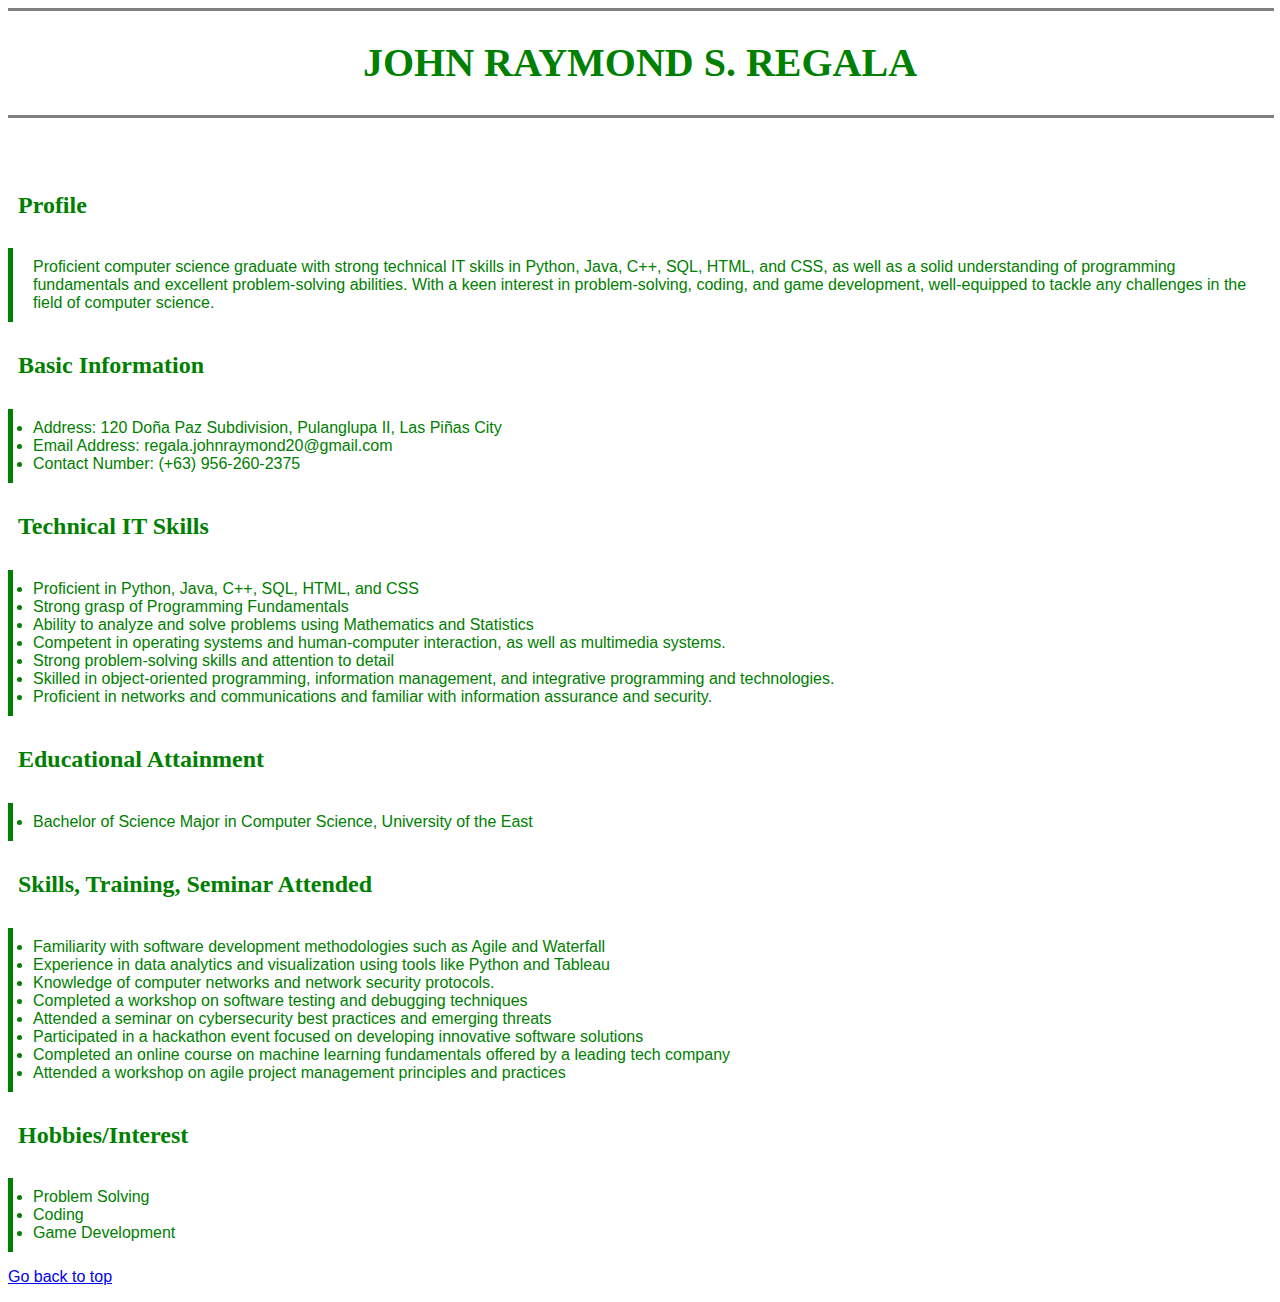
<file: REGALA_RESUME_CSAD.html>
<html lang="en">
<head>
	<title>CSS LIST</title>
	<meta charset="utf-8"/>
  <link rel="stylesheet" type="text/css" href="REGALA_resumeDesign_csad.css">
  
</head>

<body> 
 <div class="container">
		<div class="a">
    <hr width="100%" align="center" color="gray" size="3" NOSHADE>
    <h1>JOHN RAYMOND S. REGALA</h1>
    <hr width="100%" align="center" color="gray" size="3" NOSHADE><br><br>
  </div>
<h2> Profile</h2>
<ul class="j" style="list-style: disc;" >
  Proficient computer science graduate with strong technical IT skills in Python, Java, C++, SQL, HTML, and CSS, as well as a solid understanding of programming fundamentals and excellent problem-solving abilities. With a keen interest in problem-solving, coding, and game development, well-equipped to tackle any challenges in the field of computer science. 
</ul>
	<!--CSAD--REGALA-JOHN-RAYMOND-S.==-->
	<!--My--Resume-->
<!--Green--Border-->
<h2>Basic Information</h2>
<ul class="j" style="list-style: disc;">
  <li>Address: 120 Doña Paz Subdivision, Pulanglupa II, Las Piñas City </li>
  <li>Email Address: regala.johnraymond20@gmail.com</li>
  <li>Contact Number: (+63) 956-260-2375</li>
</ul>

<h2>Technical IT Skills</h2>
<ul class="j" style="list-style: disc;">
  <li>Proficient in Python, Java, C++, SQL, HTML, and CSS</li>
  <li>Strong grasp of Programming Fundamentals</li>
  <li>Ability to analyze and solve problems using Mathematics and Statistics</li>
  <li>Competent in operating systems and human-computer interaction, as well as multimedia systems.</li>
  <li>Strong problem-solving skills and attention to detail</li>
  <li>Skilled in object-oriented programming, information management, and integrative programming and technologies. </li>
  <li>Proficient in networks and communications and familiar with information assurance and security.</li>
</ul>

<h2>Educational Attainment</h2>
<!--Green--Border-->
<ul class="j" style="list-style: disc;">
 <li>Bachelor of Science Major in Computer Science, University of the East</li>
</ul>


  


<h2>Skills, Training, Seminar Attended</h2>
<ul class="j" style="list-style: disc;">
  <li>Familiarity with software development methodologies such as Agile and Waterfall
</li>
   <li>Experience in data analytics and visualization using tools like Python and Tableau
</li>
   <li> Knowledge of computer networks and network security protocols.</li>
   <li> Completed a workshop on software testing and debugging techniques
</li>
   <li> Attended a seminar on cybersecurity best practices and emerging threats
 </li>
   <li> Participated in a hackathon event focused on developing innovative software solutions
</li>
   <li> Completed an online course on machine learning fundamentals offered by a leading tech company
</li>
   <li> Attended a workshop on agile project management principles and practices</li>
</ul>

  
<h2> Hobbies/Interest</h2>
<ul class="j" style="list-style: disc;" >
  <li>Problem Solving</li>
  <li>Coding</li>
  <li>Game Development</li>
</ul>

<a href= "index.html"><p> Go back to top </p></a>
</body>
</html>
</file>
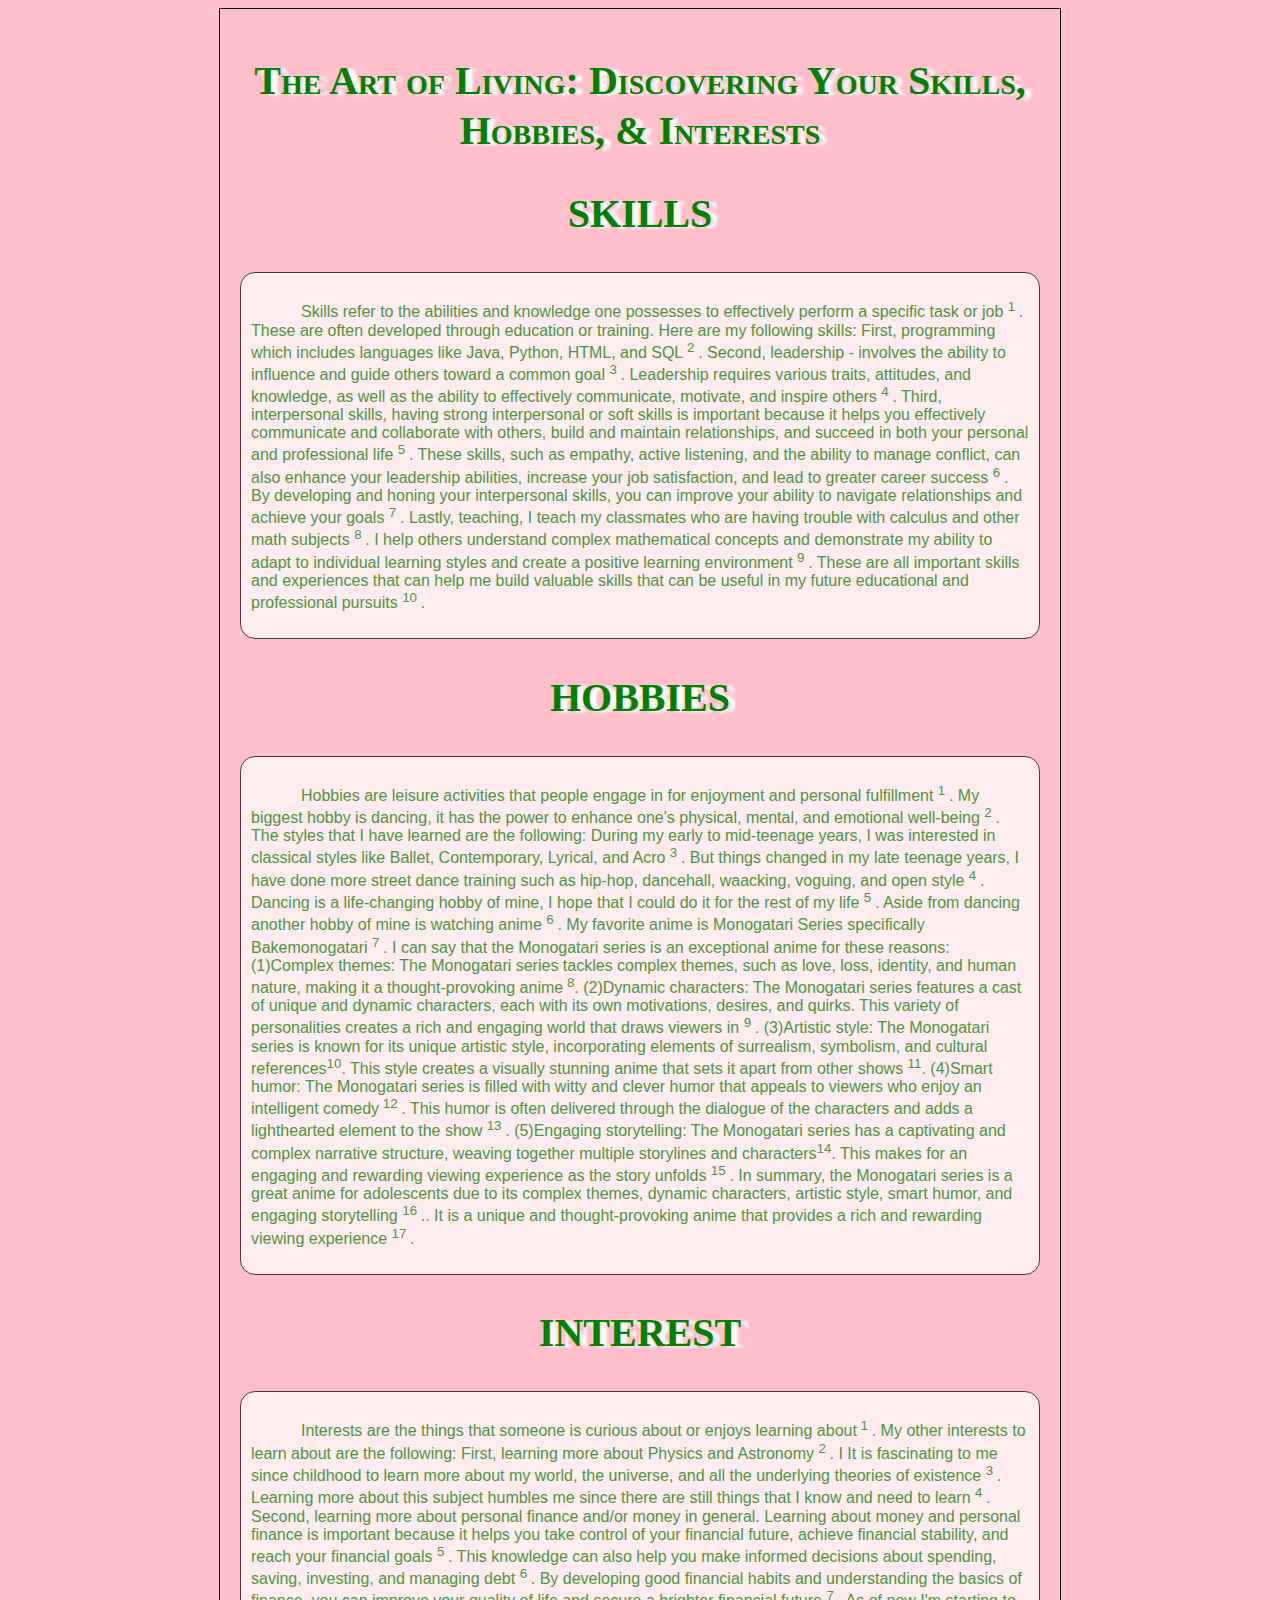
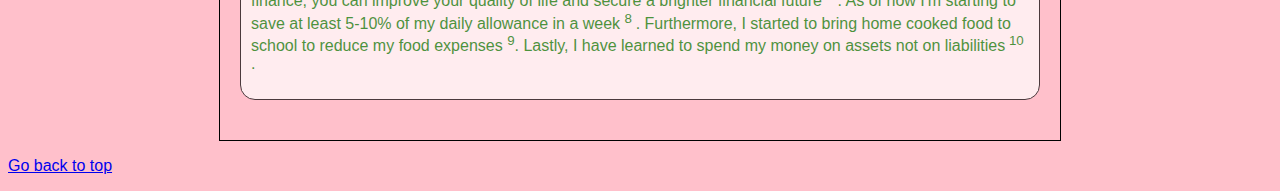
<file: REGALA_SKILLS_CSAD.html>
<!DOCTYPE html>
<html lang="en">
<head>
	<title>M2: PRELIM - HANDS ON 2 - SKILLS, HOBBIES &amp; INTEREST</title>
	<meta charset="utf-8">
	<link rel="stylesheet" type="text/css" href="REGALA_SKILLS_CSAD.css">
</head>
<body>
	<div class="container">
		<header>
			<h1>The Art of Living: Discovering Your Skills, Hobbies, &amp; Interests </h1>
		</header>
    	<main>
		<section id="skills">
			<h2>SKILLS</h2>
			<div>
				<p> 
          Skills refer to the abilities and knowledge one possesses to effectively perform a specific task or job   <sup> 1 </sup>. 
        These are often developed through education or training. Here are my following skills: First, programming which includes languages like Java, Python, HTML,           and SQL <sup> 2 </sup>.
        Second, leadership - involves the ability to influence and guide others toward a common goal <sup> 3 </sup>.             
        Leadership requires various traits, attitudes, and knowledge, as well as the ability to effectively communicate, motivate, and inspire others <sup> 4 </sup>.         Third, interpersonal skills, having strong interpersonal or soft skills is important because it helps you effectively communicate and collaborate                     with others, build and maintain relationships, and succeed in both your personal and professional life  <sup> 5 </sup>. 
        These skills, such as empathy, active listening, and the ability to manage conflict, can also enhance your leadership abilities, increase your job                     satisfaction, and lead to greater career success <sup> 6 </sup>. 
        By developing and honing your interpersonal skills, you can improve your ability to navigate relationships and achieve your goals <sup> 7 </sup>.
        Lastly, teaching, I teach my classmates who are having trouble with calculus and other math subjects <sup> 8 </sup>. 
        I help others understand complex mathematical concepts and demonstrate my ability to adapt to individual learning styles and create a positive learning               environment <sup> 9 </sup>. 
        These are all important skills and experiences that can help me build valuable skills that can be useful in my future educational and professional pursuits           <sup> 10 </sup>.
       </p>
			</div>
		</section>
		
		<section id="hobbies">
			<h2>HOBBIES</h2>
			<div>
				<p>  Hobbies are leisure activities that people engage in for enjoyment and personal fulfillment <sup> 1 </sup>. 
      My biggest hobby is dancing, it has the power to enhance one's physical, mental, and emotional well-being <sup> 2 </sup>.
      The styles that I have learned are the following: During my early to mid-teenage years, I was interested in classical styles like Ballet, Contemporary, Lyrical,       and Acro <sup> 3 </sup>. 
      But things changed in my late teenage years, I have done more street dance training such as hip-hop, dancehall, waacking, voguing, and open style <sup> 4 </sup>.       Dancing is a life-changing hobby of mine, I hope that I could do it for the rest of my life <sup> 5 </sup>. 
      Aside from dancing another hobby of mine is watching anime <sup> 6 </sup>. 
      My favorite anime is Monogatari Series specifically Bakemonogatari <sup> 7 </sup>. 
      I can say that the Monogatari series is an exceptional anime for these reasons:
     (1)Complex themes: The Monogatari series tackles complex themes, such as love, loss, identity, and human nature, making it a thought-provoking anime<sup> 8</sup>.
     (2)Dynamic characters: The Monogatari series features a cast of unique and dynamic characters, each with its own motivations, desires, and quirks. This variety of      personalities creates a rich and engaging world that draws viewers in <sup> 9 </sup>.
     (3)Artistic style: The Monogatari series is known for its unique artistic style, incorporating elements of surrealism, symbolism, and cultural                             references<sup>10</sup>. 
        This style creates a visually stunning anime that sets it apart from other shows <sup>11</sup>. 
     (4)Smart humor: The Monogatari series is filled with witty and clever humor that appeals to viewers who enjoy an intelligent comedy<sup> 12 </sup>. 
        This humor is often delivered through the dialogue of the characters and adds a lighthearted element to the show <sup> 13 </sup>.
     (5)Engaging storytelling: The Monogatari series has a captivating and complex narrative structure, weaving together multiple storylines and                               characters<sup>14</sup>. 
        This makes for an engaging and rewarding viewing experience as the story unfolds <sup> 15 </sup>.
        In summary, the Monogatari series is a great anime for adolescents due to its complex themes, dynamic characters, artistic style, smart humor, and engaging             storytelling <sup> 16 </sup>.. It is a unique and thought-provoking anime that provides a rich and rewarding viewing experience <sup> 17 </sup>.</p>
			</div>
		</section>
		
		<section id="interest">
			<h2>INTEREST</h2>
			<div>
				<p> Interests are the things that someone is curious about or enjoys learning about<sup> 1 </sup>. 
        My other interests to learn about are the following: First, learning more about Physics and Astronomy <sup> 2 </sup>. I
        It is fascinating to me since childhood to learn more about my world, the universe, and all the underlying theories of existence <sup> 3 </sup>. 
        Learning more about this subject humbles me since there are still things that I know and need to learn <sup> 4 </sup>. 
        Second, learning more about personal finance and/or money in general. Learning about money and personal finance is important because it helps you take control         of your financial future, achieve financial stability, and reach your financial goals <sup> 5 </sup>. 
        This knowledge can also help you make informed decisions about spending, saving, investing, and managing debt <sup> 6 </sup>. 
        By developing good financial habits and understanding the basics of finance, you can improve your quality of life and
        secure a brighter financial future <sup>  7 </sup>. 
        As of now I'm starting to save at least 5-10% of my daily allowance in a week <sup> 8 </sup>. 
        Furthermore, I started to bring home cooked food to school to reduce my food expenses <sup> 9</sup>. 
        Lastly, I have learned to spend my money on assets not on liabilities<sup> 10 </sup>. </p>
			</div>
		</section>
	</main>
</div>
<a href= "index.html"><p> Go back to top </p></a>
</body>
</html>
</file>
<file: REGALA_resumeDesign_csad.css>
ul.j {
  border-left: 5px solid green;
  background-color: white;
  list-style-type: none;
  padding: 10px 20px;
}


body{
 font-family: Verdana, Tahoma,'Trebuchet MS', Sans-serif;
 color: green;
 background-color: white;
}

h1 {
font-weight: bold;
font-family: Jenson,Baskerville ,Cambria , Serif;
}

h2{
  background-color: white;
  font-family: Jenson,Baskerville ,Cambria , Serif;
  padding: 10px;
}

body {
background-image: url('https://i.pinimg.com/564x/0a/ba/40/0aba409f8e3907af5f0991567ce6b186.jpg');
background-repeat: no-repeat;
background-position: center center;
background-size: cover;
}

/* Pseudo-class Selector */
h1:hover,
h2:hover {
  color: #FF69B4;
}

div.a h1 {
  font:small-caps bold 2.5em/1.25em Georgia,serif;
	text-align:center;
  text-shadow:7px 1px 3px white;
}
</file>
<file: REGALA_SKILLS_CSAD.css>
/* CSS RULE OF SPECIFICITY /
/ Element Selector */
body {
font-family: Verdana, Tahoma, 'Trebuchet MS', sans-serif;
color: green;
background-color: #FFC0CB;
}

/* Class Selector */
div.container {
margin: 0 auto;
padding: 20px;
max-width: 800px;

}

/* ID Selector */
header {
text-align: center;
margin-bottom: 20px;
}

/* Pseudo-class Selector */
h1:hover,
h2:hover {
  color: #FF69B4;
}


/* Grouping Selectors */
#skills, #hobbies, #interest {
margin-bottom: 20px;
}

/* Child Selector */
#skills > div, #hobbies > div, #interest > div {
background-color: white;
opacity: 0.7;
padding: 10px;
border-radius: 15px;
}

/* CSS COMBINATORS /
/ Descendant Selector */
main p {
text-indent: 50px;
}

/* Adjacent Sibling Selector */
h2 + div {
margin-top: 10px;

}

/* SPECIFICITY AND THE CASCADE /
/ Increase specificity for h1 in header */
header h1 {
font-weight: bold;
font-family: Jenson, Baskerville, Cambria, serif;
font:small-caps bold 2.5em/1.25em Georgia,serif;
text-align:center;
text-shadow:7px 1px 3px white;
}

/* CSS BACKGROUND PROPERTIES */
body {
background-image: url('https://i.pinimg.com/564x/0a/ba/40/0aba409f8e3907af5f0991567ce6b186.jpg');
background-repeat: no-repeat;
background-position: center center;
background-size: cover;
}

/* CSS FONT PROPERTIES */
#skills h2, #hobbies h2, #interest h2 {
font-size: 24px;
line-height: 1.2;
font:small-caps bold 2.5em/1.25em Georgia,serif;
text-align:center;
text-shadow:7px 1px 3px white;
}

/* CSS SHORTHAND PROPERTIES */
div {
padding: 10px 20px;
border: 1px solid black;
}
</file>
